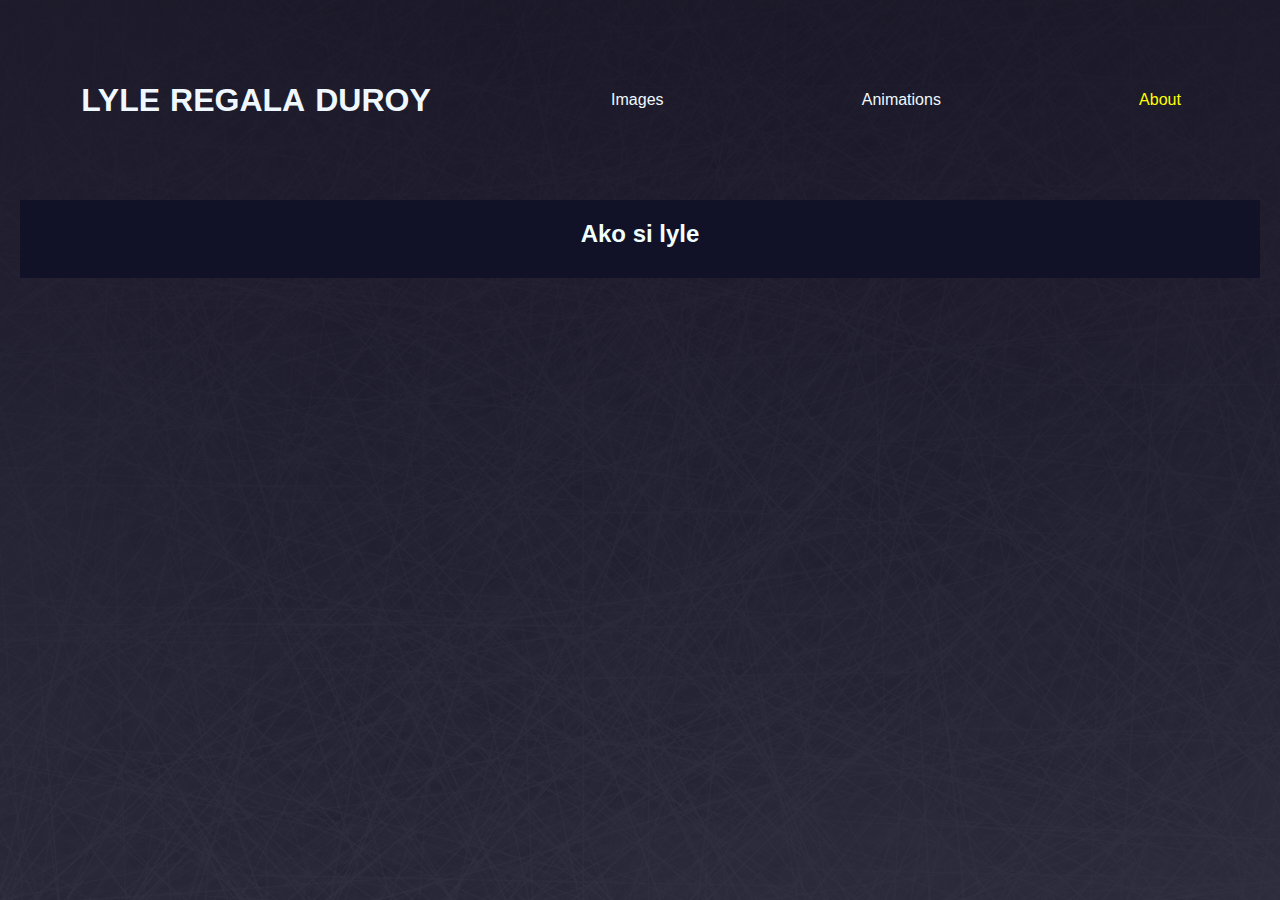
<file: about.html>
<!DOCTYPE html>
<html lang="en">
<head>
    <meta charset="UTF-8">
    <meta name="viewport" content="width=device-width, initial-scale=1.0">
    <title>Lyle Portfolio</title>
    <link rel="stylesheet" href="style.css">
</head>
<body>
    <div class="wrapper">

        <div class="header">
            <div class="header_title">
                <h1>
                    <div>LYLE</div>
                    <div>REGALA</div>
                    <div>DUROY</div>
                </h1>
            </div>
            <div class="header_navigation">
                <a href="index.html">Images</a>
                <a href="animation.html">Animations</a>
                <a href="" class="selected">About</a>
            </div>
        </div>

        <div class="content1">
            <h2>Ako si lyle</h2>

        </div>

        
    </div>
</body>
</html>


<!-- disable right click to prevent image downloading -->
<script>
  //document.addEventListener('contextmenu', event => event.preventDefault());
</script>
</file>
<file: style.css>
body{
  margin: 0px;
  height: 100vh;
}

.wrapper{
  /* border: 1px solid black; */
  background-image: linear-gradient(rgba(18, 15, 32, 0.945),rgba(7, 7, 27, 0.829)), url("img/texture.jpg");
  background-attachment: fixed; /* This makes it stay in place */
  background-repeat: repeat;    /* Optional: repeats the image */
  background-size: cover;       /* Optional: scales to cover the area */
  width: 100%;
  height: 100%;
  display: flex;
  flex-direction: column;
  overflow-y: scroll;
}

.header{
  /* border: 1px solid red; */
  width: 100%;
  height: 200px;  
  display: flex;
  flex-direction: row;
}
.header_title{
  /* border: 1px solid red; */
  width: 40vw;
  height: 200px;
  display: flex;
  justify-content: center;
  align-items: center;
}
.header_title h1{
  color: aliceblue;
  font-family: Arial;
  display: flex;
}
.header_title h1 div{
  margin: 5px;
}
.header_navigation{
  /* border: 1px solid red;  */
  width: 100px;
  height: 200px;
  flex-grow: 1;
  display: flex;
  justify-content: space-around;
  align-items: center;
}
.header_navigation a{
  text-decoration: none;
  color: aliceblue;
  font-family: Arial;
}
.header_navigation .selected{
  color: yellow;
}
.header_navigation a{
  padding: 30px;
  border-radius: 5px;
  transition: 0.2s;
}
.header_navigation a:hover{
  background-color: rgb(17, 17, 39);
  font-weight:bold;
}




.content1{
  /* border: 1px solid red; */
  background-color: rgb(17, 17, 39);
  margin: 20px;
  margin-top: 0px;
  padding-bottom: 10px;
}

.content1 h2{
  color: azure;
  font-family: Arial;
  text-align: center;
}
.content1 .c1_container1{
  /* background-color: red; */
  display: flex;
  flex-wrap: wrap;
  gap: 10px;
  justify-content: center;
}
.content1 .c1_container2{
  /* background-color: red; */
  display: flex;
  flex-wrap: wrap;
  gap: 10px;
  justify-content: center;
}
.c1_img{
  width: 30%;
}




@media (max-width: 999px) {
  /* CSS for tablets and smaller screens */

  .content1{
    /* background-color: red; */
  }

  .header_title{
    /* background-color: red; */
    width: 35vw;
    padding: 0px;
  }
  .header_title h1{
    display: flex;
    flex-direction: column;
    align-items: center;
  }
  .header_title h1 div{
    margin: 0px;
  }
}

@media (max-width: 690px) {
  /* CSS for tablets and smaller screens */

  .content1{
    /* background-color: red; */
  }

  .header_title{
    /* background-color: red; */
    width: 50vw;
    padding: 0px;
  }
  .header_title h1{
    display: flex;
    flex-direction: column;
    align-items: center;
  }
  .header_title h1 div{
    margin: 0px;
  }

  .header{
    margin-bottom: 20px;
  }
  .header_navigation{
    display: flex;
    flex-direction: column;
    justify-content: space-around;
    align-items: end;
    padding-right: 20px;
    padding-top: 20px;
  }
  .header_navigation a{
    margin: 0px;
    padding-top: 0px;
    padding-bottom: 0px;
    padding: 5px;
  }
}



#loading {
  position: fixed;
  top: 0;
  left: 0;
  width: 100%;
  height: 100%;
  display: flex;
  justify-content: center;
  align-items: center;
  font-size: 2em;
  z-index: 9999;
}
</file>
